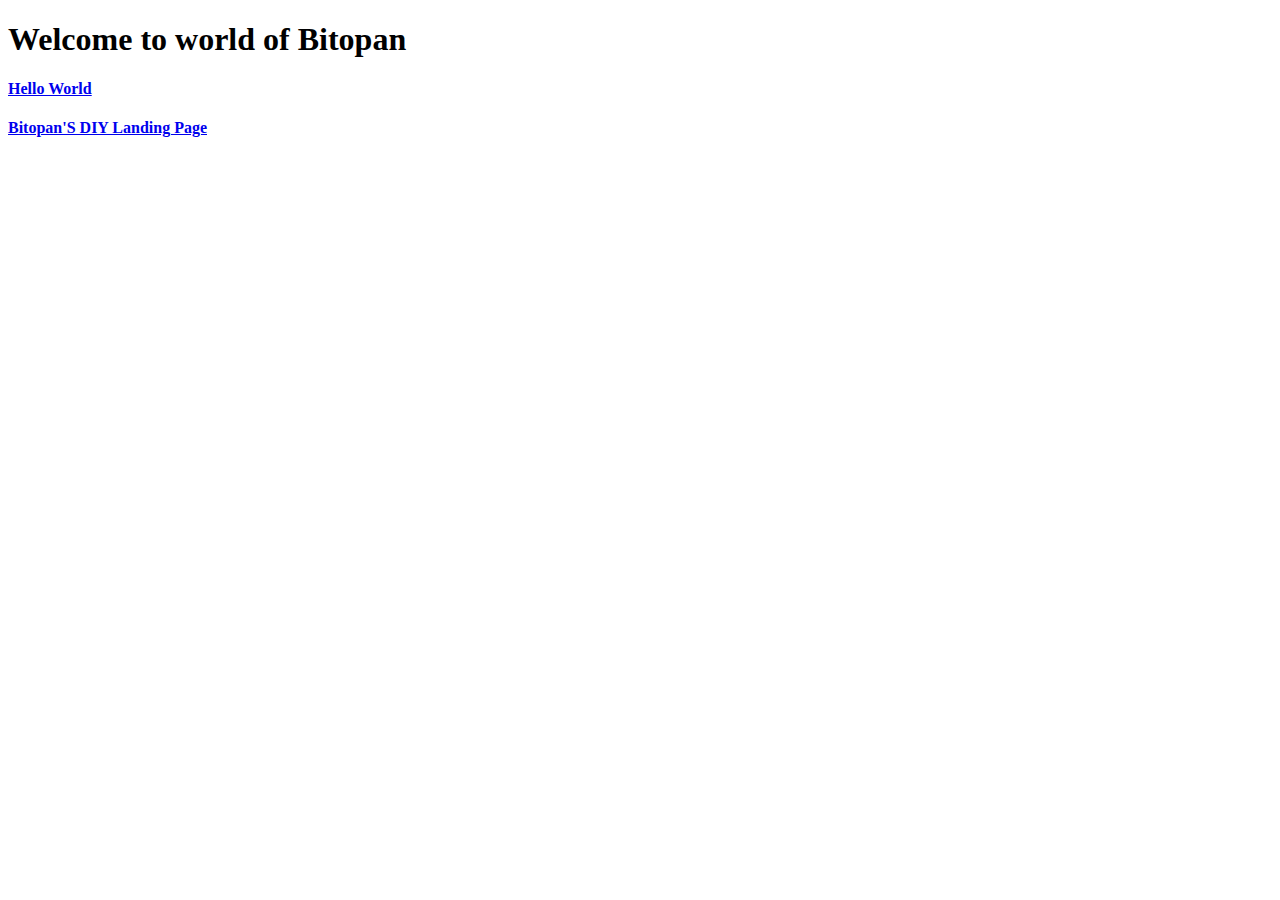
<file: index.html>
<!DOCTYPE html>
<html>

<body>
    <h1>Welcome to world of Bitopan</h1>
    <h4><a target="_blank" href="https://bitopan-tal.github.io/HelloWorld">Hello World</a></h4>
    <h4><a target="_blank" href="https://bitopan-tal.github.io/Bitopan'S_DIY">Bitopan'S DIY Landing Page</a></h4>
</body>

</html>
</file>
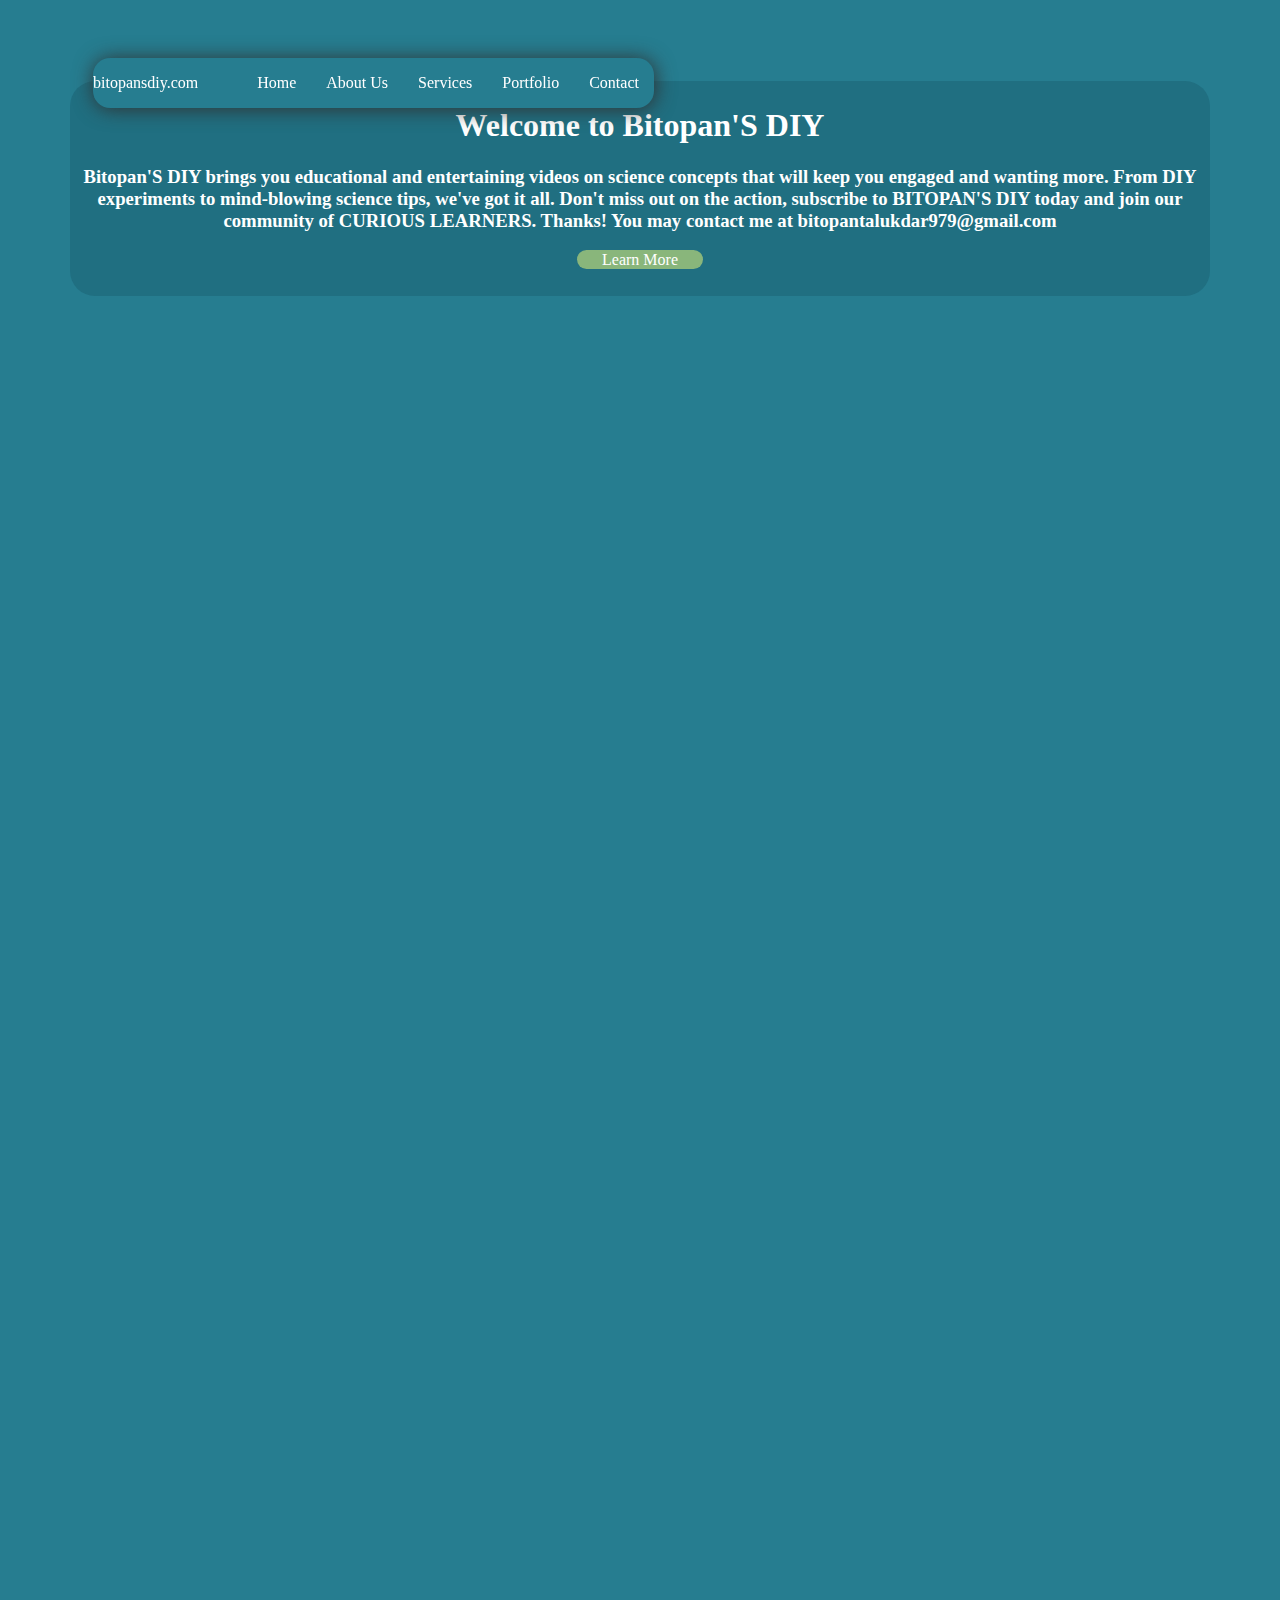
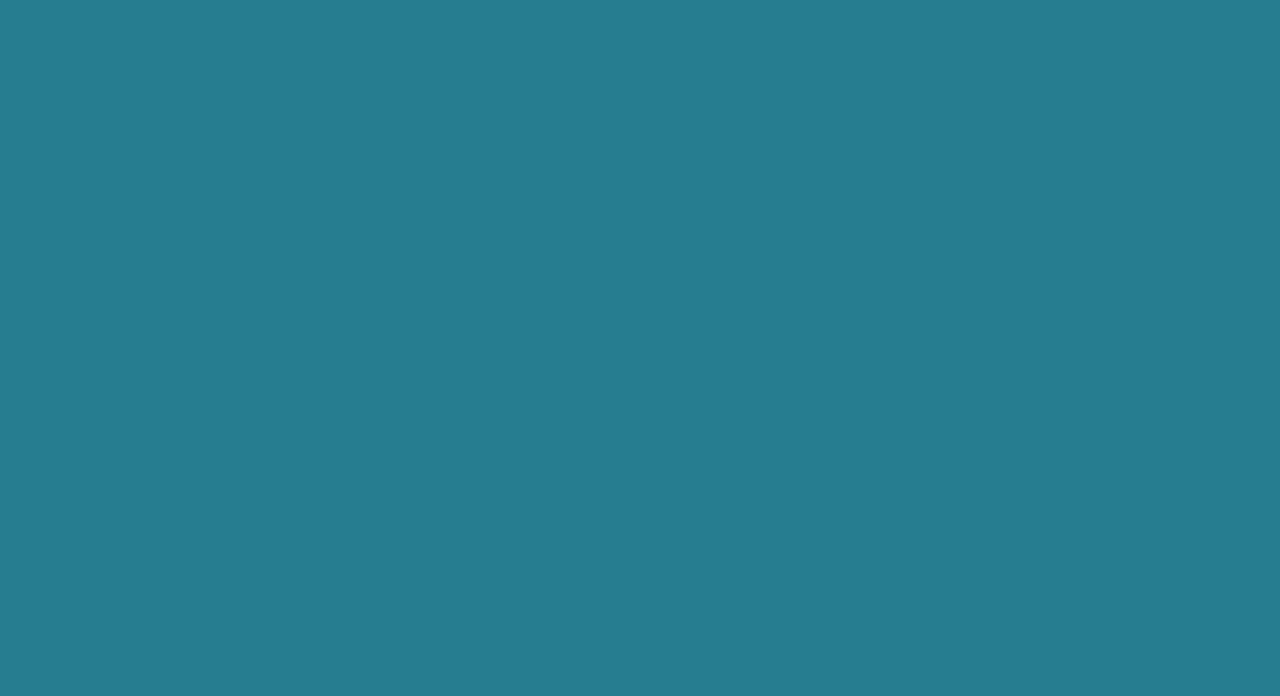
<file: 31 Creating a navbar/index.html>
<!DOCTYPE html>
<html>
<head>
  <meta charset="UTF-8">
  <meta name="viewport" content="width=device-width, initial-scale=1">
  <title>Navbar</title>
  <link rel="stylesheet" href="style.css">
</head>

  
  
  
  
<body>  

  <div class="nav">
    
    <span id="url" class="bord">bitopansdiy.com</span>
    
    <ul class="bord">
      <li>Home</li>
      <li>About Us</li>
      <li>Services</li>
      <li>Portfolio</li>
      <li>Contact</li>
    </ul>
    
  </div>
  
  
  <div class="mainbody">
    
    <h1>Welcome to Bitopan'S DIY</h1>
    <h3>Bitopan'S DIY brings you educational and entertaining videos on science concepts that will keep you engaged and wanting more. From DIY experiments to mind-blowing science tips, we've got it all. Don't miss out on the action, subscribe to BITOPAN'S DIY today and join our community of CURIOUS LEARNERS. Thanks!

You may contact me at
bitopantalukdar979@gmail.com</h3>
    <span class="botton">Learn More</span>
    
  </div>
  
  
  
  
  
  
  
  
</body>
</html>
</file>
<file: 31 Creating a navbar/style.css>
:root {
  --bodycolor: #267D90;
  --bodyshadow: #206F81;
  --shadow: #303030;
  --seccolor: #89B67B;
  --textcolor: #FFFFFF;
}


body {
  margin: 40px 70px 2000px 70px;
  padding: 0;
  background-color: var(--bodycolor);
  color: var(--textcolor);
  /* border: 2px solid blue; */
}

.nav {
  /* border: 2px solid #B9D1D5; */
  margin: 23px;
  position: fixed;
  top: 35px;
  background-color: var(--bodycolor);
  border-radius: 17px;
  box-shadow: 1px 1px 20px 0px var(--shadow);
}

.url {
  padding: 0 15px 0 250px;
}

div ul {
  list-style: none;
  display: inline-flex;
  text-align: center;
}

div ul li {
  padding: 0 15px 0 15px;
}

.mainbody {
  text-align: center;
  margin-top: 9vh;
  padding: 5px 10px 27px 10px;
  background-color: var(--bodyshadow);
  border-radius: 25px;
}

.bord {
  /* border: 2px solid #B9D1D5; */
}

.botton {
  /* border: 2px solid #B9D1D5; */
  border-radius: 18px;
  /* margin-bottom: 200px; */
  padding: 1px 25px 1px 25px;
  background-color: var(--seccolor);
  color: var(--textcolor);
}
</file>
